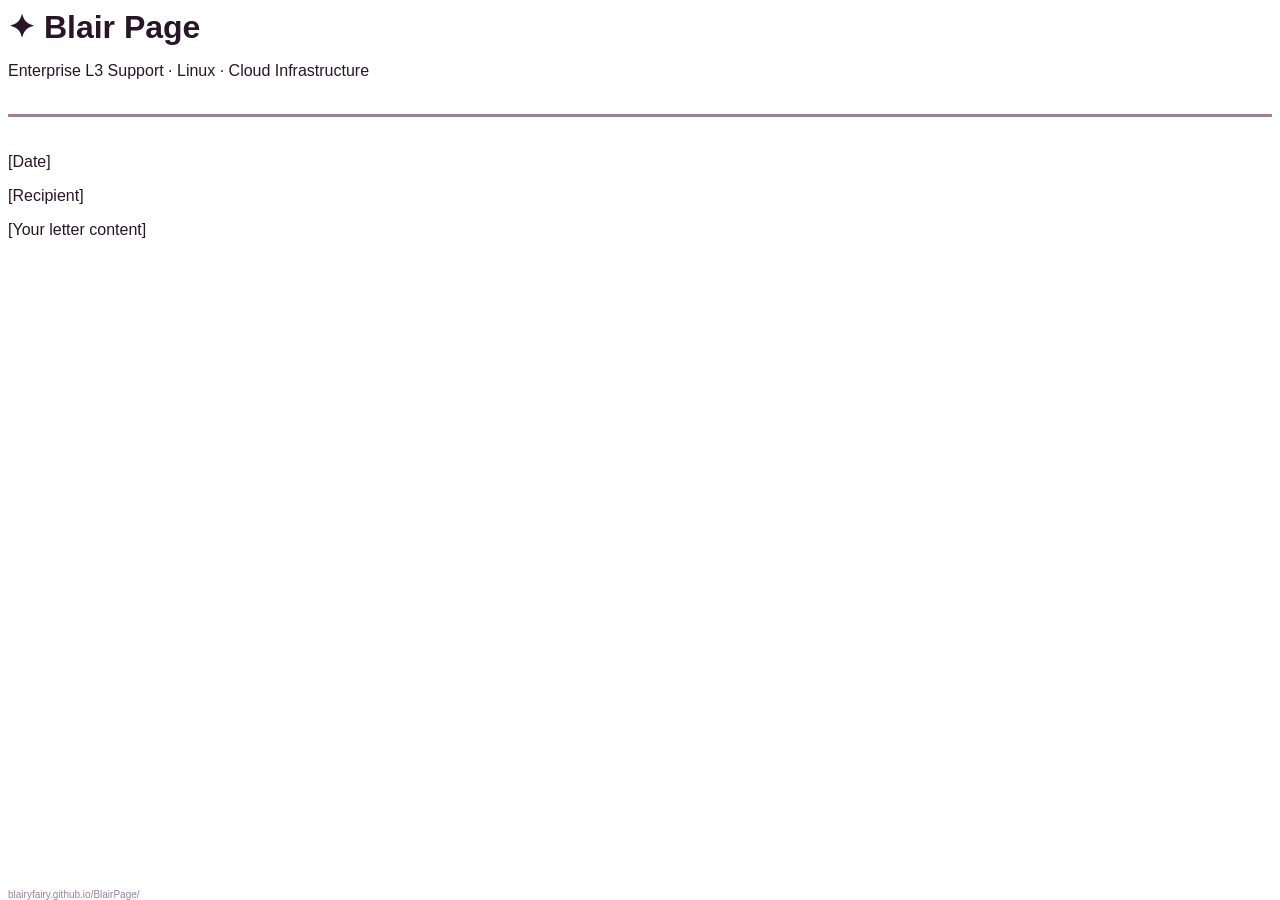
<file: 15_Templates_Editable/Letterhead_Template.html>
<!doctype html><html><head><meta charset="utf-8"><style>@page{size:letter;margin:.8in}body{font-family:Arial,sans-serif;color:#291528}header{border-bottom:3px solid #9E829C;padding-bottom:18px;margin-bottom:36px}h1{margin:0;font-size:32px}footer{position:fixed;bottom:0;font-size:10px;color:#9E829C}</style></head><body><header><h1>✦ Blair Page</h1><p>Enterprise L3 Support · Linux · Cloud Infrastructure</p></header><main><p>[Date]</p><p>[Recipient]</p><p>[Your letter content]</p></main><footer>blairyfairy.github.io/BlairPage/</footer></body></html>
</file>
